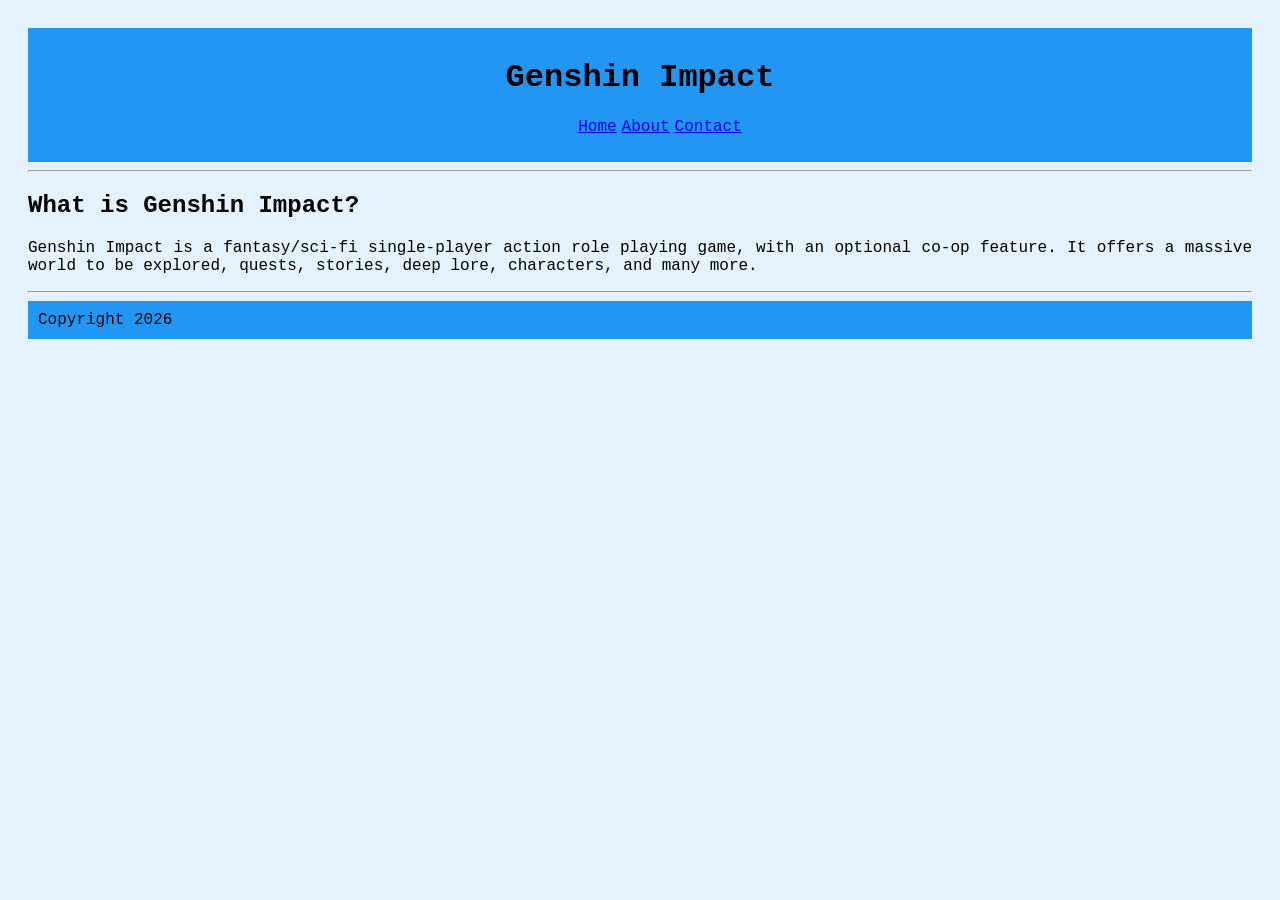
<file: week1/output/index.html>
<!DOCTYPE html>
<html lang="en">
<head>
    <meta charset="UTF-8">
    <meta name="viewport" content="width=device-width, initial-scale=1.0">
    <title>Home</title>
    <link rel="stylesheet" href="style.css">
</head>
<body>
    <header>
        <h1>Genshin Impact</h1>
        <nav>
            <ul>
                <li><a href="index.html">Home</a></li>
                <li><a href="about.html">About</a></li>
                <li><a href="contact.html">Contact</a></li>
            </ul>
        </nav>
    </header>
    <article>
        <hr>
        <h2>What is Genshin Impact?</h2>
        <p>
            Genshin Impact is a fantasy/sci-fi single-player action 
            role playing game, with an optional co-op feature. It 
            offers a massive world to be explored, quests, stories, 
            deep lore, characters, and many more.
        </p>
    </article>
    <hr>
    <footer>
        Copyright 2026
    </footer>
</body>
</html>
</file>
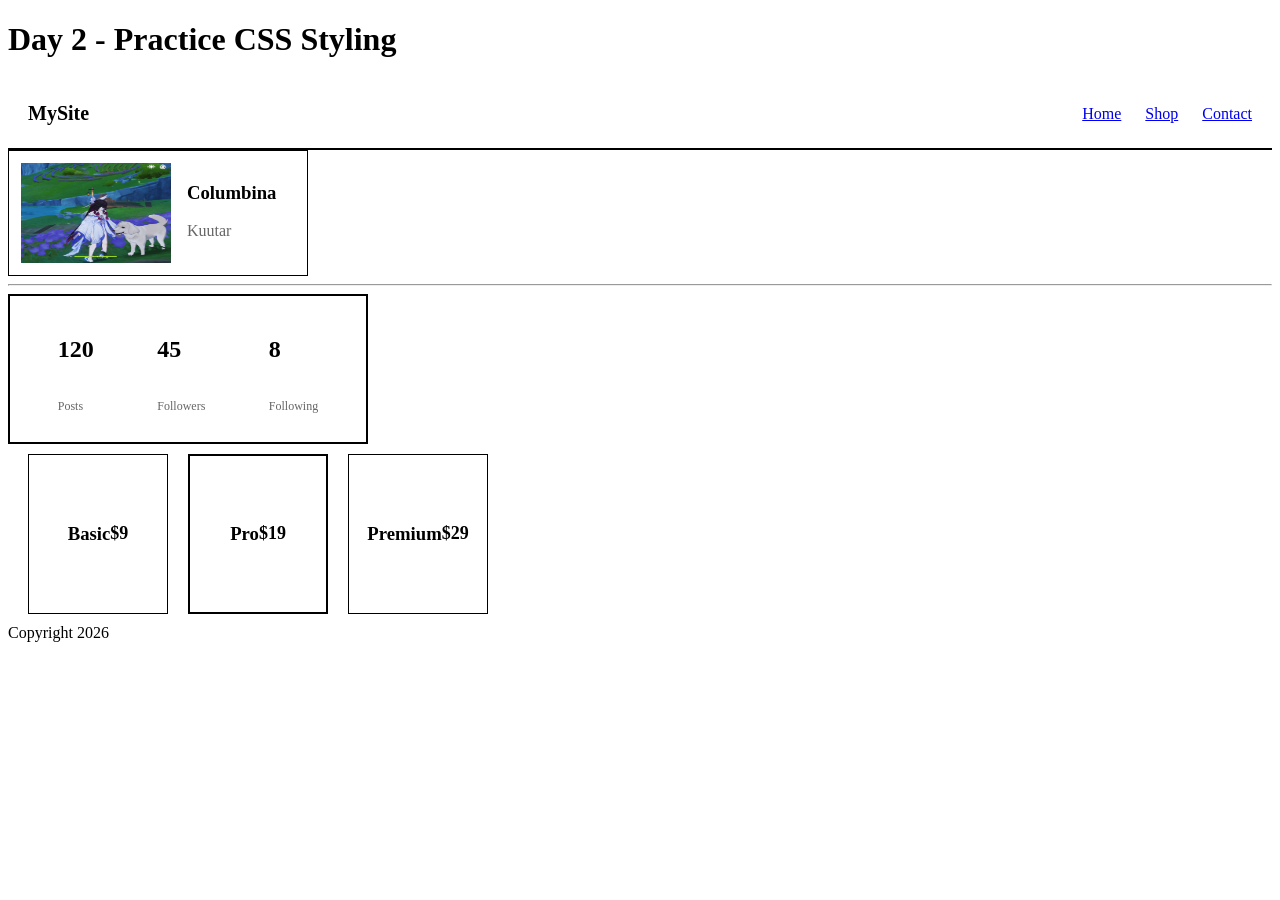
<file: week2/session1/index.html>
<!DOCTYPE html>
<html lang="en">
<head>
    <meta charset="UTF-8">
    <meta name="viewport" content="width=device-width, initial-scale=1.0">
    <title>Home</title>
    <link rel="stylesheet" href="style.css">
</head>
<body>
    <header>
        <h1>Day 2 - Practice CSS Styling</h1>
        <nav class="navbar">
            <div class="logo">MySite</div>
            <ul class="nav-links">
                <li><a href="#">Home</a></li>
                <li><a href="#">Shop</a></li>
                <li><a href="#">Contact</a></li>
            </ul>
        </nav>
    </header>
    <section>
        <div class="card">
            <img src="columbina.png" class="avatar" alt="Columbina with Ramon the Dawg">
            <div class="info">
                <h3>Columbina</h3>
                <p class="role">Kuutar</p>
            </div>
        </div>
        <hr>
        <div class="stats">
            <div class="stat">
                <p class="number">120</p>
                <p class="label">Posts</p>
            </div>
            <div class="stat">
                <p class="number">45</p>
                <p class="label">Followers</p>
            </div>
            <div class="stat">
                <p class="number">8</p>
                <p class="label">Following</p>
            </div>
        </div>
        <div class="pricing-row">
            <div class="plan">
                <h3>Basic</h3>
                <p class="price">$9</p>
            </div>
            <div class="plan featured">
                <h3>Pro</h3>
                <p class="price">$19</p>
            </div>
            <div class="plan">
                <h3>Premium</h3>
                <p class="price">$29</p>
            </div>
        </div>
    </section>
    <footer>
        Copyright 2026
    </footer>
</body>
</html>
</file>
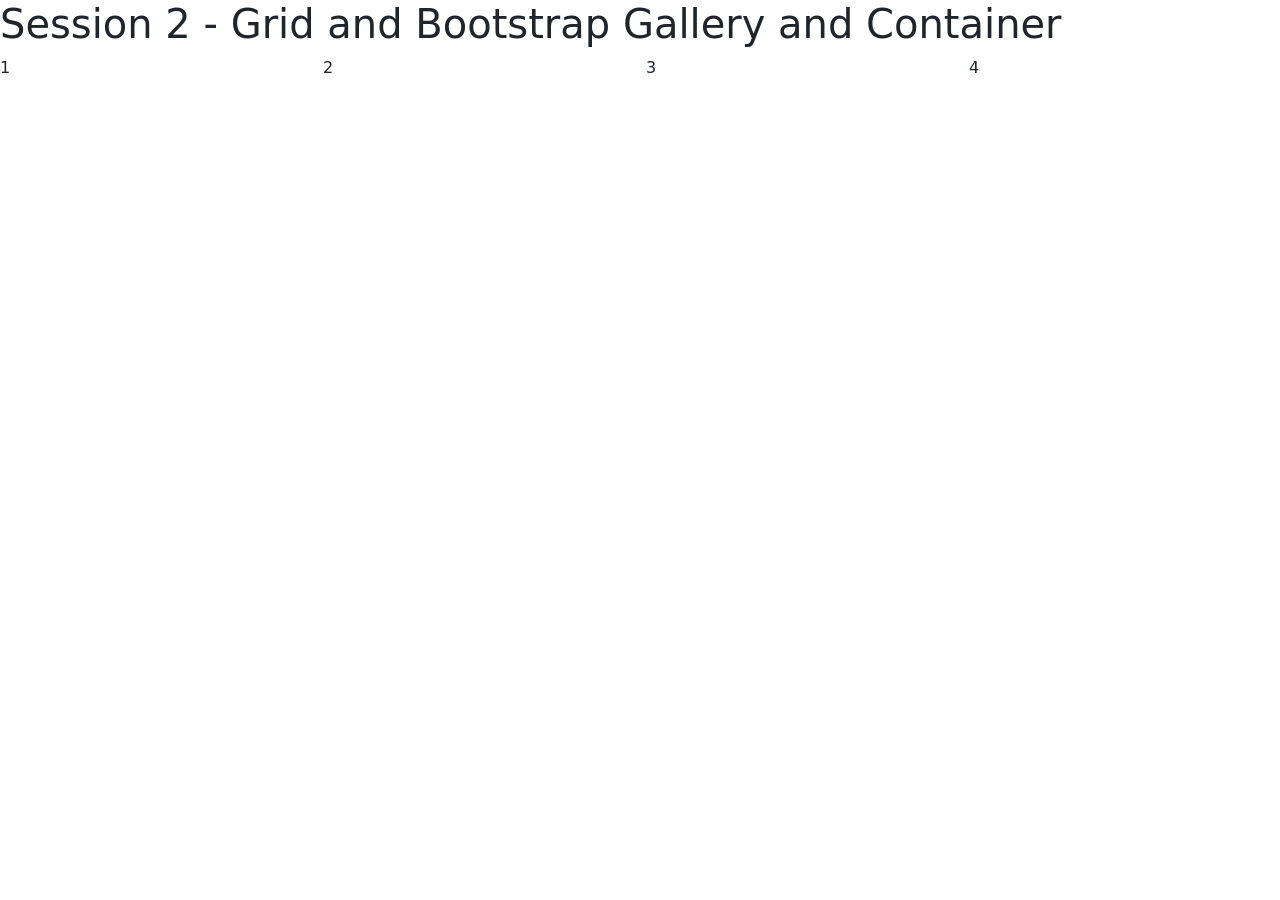
<file: week2/session2/practice/index.html>
<!DOCTYPE html>
<html lang="en">
<head>
    <meta charset="UTF-8">
    <meta name="viewport" content="width=device-width, initial-scale=1.0">
    <title>Home</title>
    <link href="https://cdn.jsdelivr.net/npm/bootstrap@5.3.3/dist/css/bootstrap.min.css" rel="stylesheet">
    <link rel="stylesheet" href="style.css">
</head>
<body>
    <header>
        <h1>Session 2 - Grid and Bootstrap Gallery and Container</h1>
    </header>
    <section>
        <div class="container">
            <div class="row">
                <div class="col-4"></div>
                <div class="col-4"></div>
                <div class="col-4"></div>
            </div>
        </div>
    </section>
    <section>
        <div class="gallery">
            <div class="item">1</div>
            <div class="item">2</div>
            <div class="item">3</div>
            <div class="item">4</div>
        </div>
    </section>
    <section>
        <div class="container">
            <div class="row">
                <div class="col-3"></div>
                <div class="col-9"></div>
            </div>
        </div>
    </section>
    <section>
        <div class="container">
            <div class="row">
                <div class="col-3"></div>
                <div class="col-3"></div>
                <div class="col-3"></div>
                <div class="col-3"></div>
            </div>
        </div>
    </section>
</body>
</html>
</file>
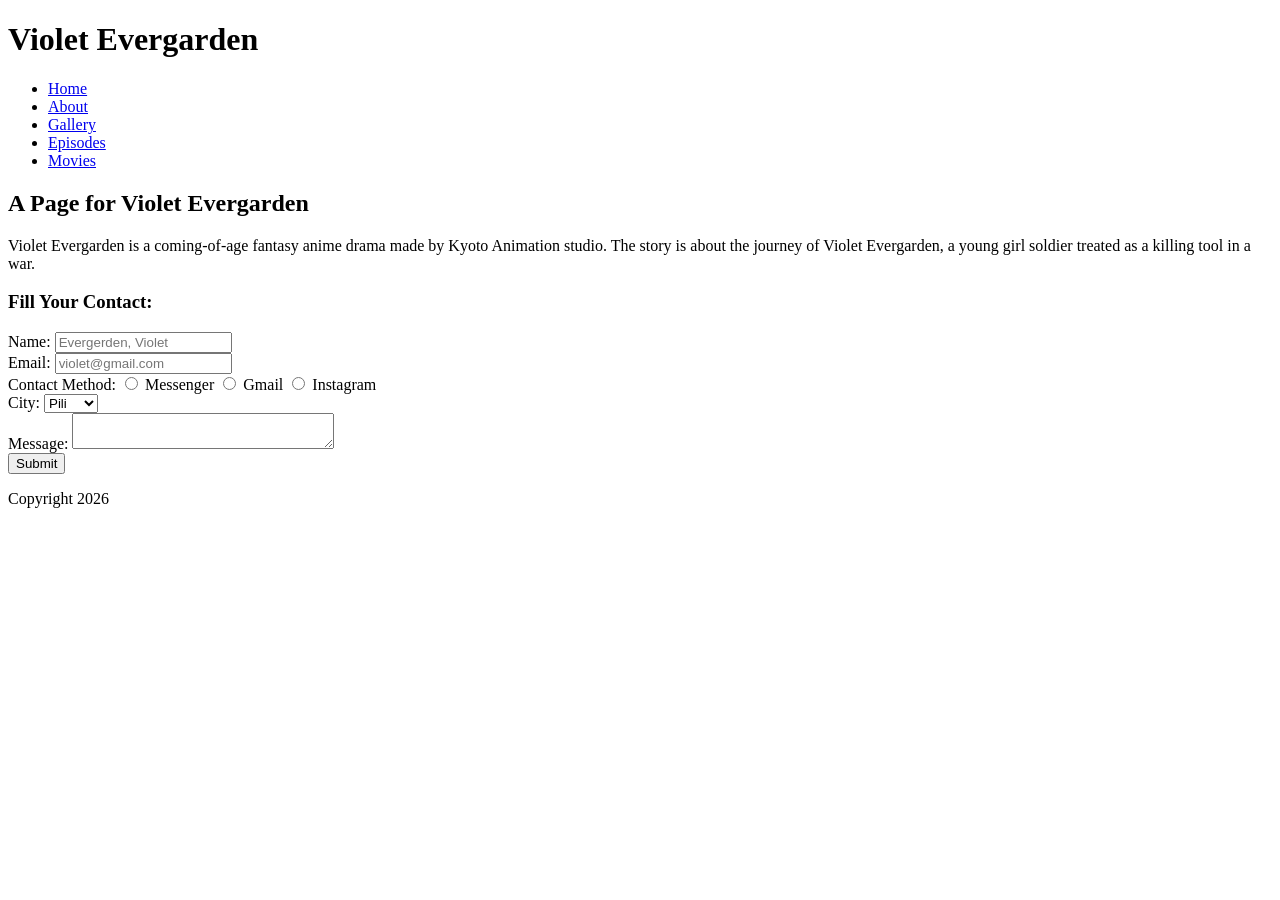
<file: session2.html>
<!DOCTYPE html>
<html lang="en">
<head>
    <meta charset="UTF-8">
    <meta name="viewport" content="width=device-width, initial-scale=1.0">
    <title>Home</title>
</head>
<body>
    <header>
        <h1>
            Violet Evergarden
        </h1>
        <nav>
            <!--nav is a list of links-->
            <ul>
                <li><a href="#">Home</a></li>
                <li><a href="#">About</a></li>
                <li><a href="#">Gallery</a></li>
                <li><a href="#">Episodes</a></li>
                <li><a href="#">Movies</a></li>
            </ul>
        </nav>
    </header>

    <main>
        <section>
            <h2>
                A Page for Violet Evergarden
            </h2>
            <p>
                Violet Evergarden is a coming-of-age fantasy 
                anime drama made by Kyoto Animation studio. 
                The story is about the journey of Violet Evergarden, 
                a young girl soldier treated as a killing tool in a war.
            </p>
        </section>
        <section>
            <!--
            Name (text input)
            Email (email input)
            A dropdown for "Reason for contact" (at least 3 options)
            A radio group for something (your choice — e.g. "Preferred contact method": Email / Phone)
            A message textarea
            A submit button
            -->
            <h3>
                Fill Your Contact:
            </h3>
            <form action="#" method="post">
                <label for="name">Name:</label>
                <input type="text" id="name" name="name" placeholder="Evergerden, Violet">
                <br>
                <label for="email">Email:</label>
                <input type="email" id="email" name="email" placeholder="violet@gmail.com">
                <br>
                <label for="contact_method">Contact Method:</label>
                <input type="radio" id="messenger" name="contact_method" value="messenger">
                <label for="messenger">Messenger</label>
                <input type="radio" id="gmail" name="contact_method" value="gmail">
                <label for="gmail">Gmail</label>
                <input type="radio" id="instagram" name="contact_method" value="instagram">
                <label for="instagram">Instagram</label>
                <br>
                <label for="city">City:</label>
                <select name="city" id="city">
                    <option value="pili">Pili</option>
                    <option value="bula">Bula</option>
                    <option value="naga">Naga</option>
                </select>
                <br>
                <label for="message">Message:</label>
                <textarea id="message" name="message" cols="30" rows="2"></textarea>
                <br>
                <button type="submit">Submit</button>
            </form>
        </section>
    </main>

    <footer>
        <p>Copyright 2026</p>
    </footer>
</body>
</html>
</file>
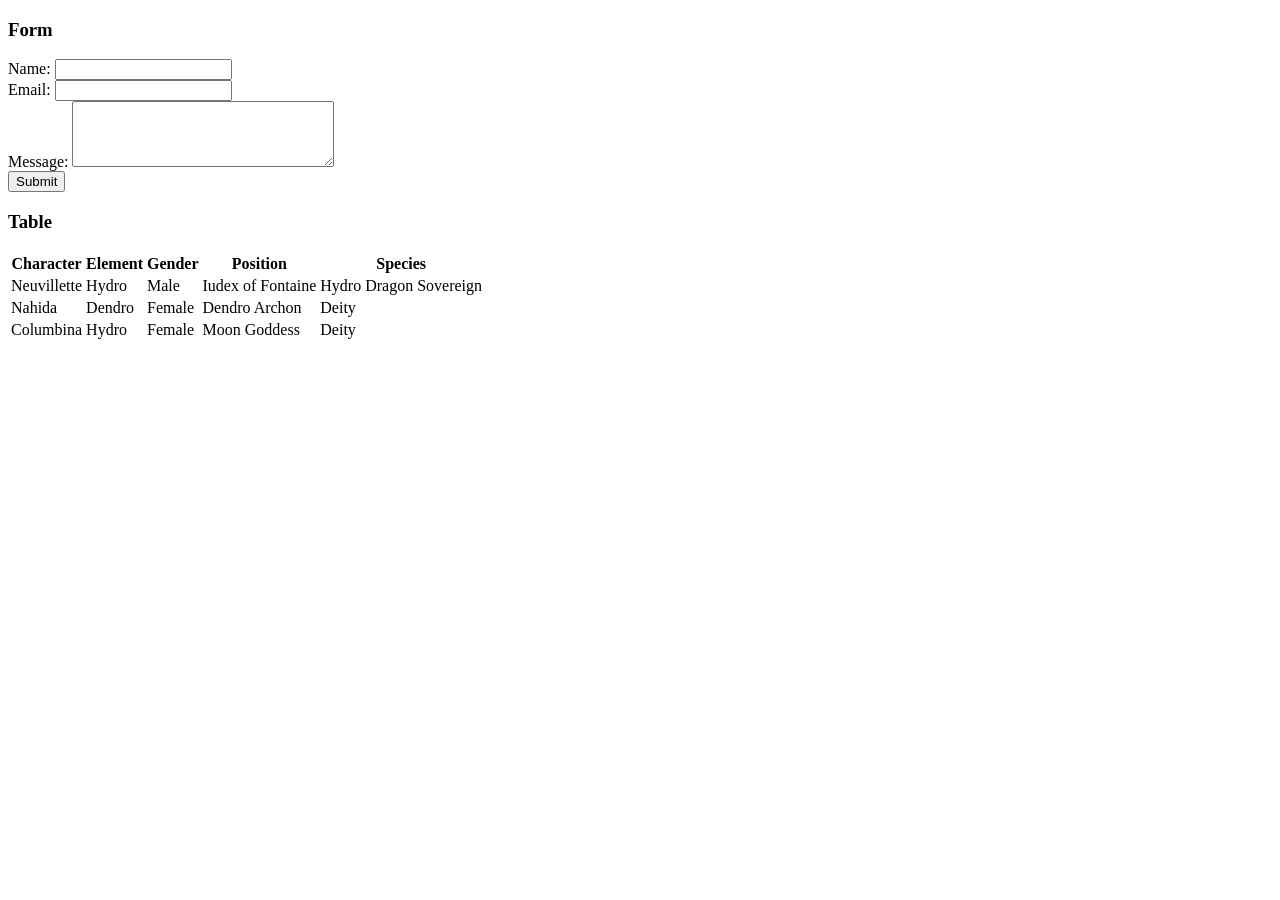
<file: week1/session3.html>
<!DOCTYPE html>
<html lang="en">
<head>
    <meta charset="UTF-8">
    <meta name="viewport" content="width=device-width, initial-scale=1.0">
    <title>Home</title>
</head>
<body>
    <header>
        <nav>

        </nav>
    </header>
    <section>
        <h3>Form</h3>
        <form action="#" method="post">
            <label for="name">Name:</label>
            <input type="text" name="name" id="name">
            <br>
            <label for="email">Email:</label>
            <input type="email" name="email" id="email">
            <br>
            <label for="message">Message:</label>
            <textarea name="message" id="message" cols="30" rows="4"></textarea>
            <br>
            <button type="submit">Submit</button>
        </form>
    </section>
    <section>
        <h3>Table</h3>
        <table>
            <thead>
                <tr>
                    <th>Character</th>
                    <th>Element</th>
                    <th>Gender</th>
                    <th>Position</th>
                    <th>Species</th>
                </tr>
            </thead>
            <tbody>
                <tr>
                    <td>Neuvillette</td>
                    <td>Hydro</td>
                    <td>Male</td>
                    <td>Iudex of Fontaine</td>
                    <td>Hydro Dragon Sovereign</td>
                </tr>
                <tr>
                    <td>Nahida</td>
                    <td>Dendro</td>
                    <td>Female</td>
                    <td>Dendro Archon</td>
                    <td>Deity</td>
                </tr>
                <tr>
                    <td>Columbina</td>
                    <td>Hydro</td>
                    <td>Female</td>
                    <td>Moon Goddess</td>
                    <td>Deity</td>
                </tr>
            </tbody>
        </table>
    </section>
</body>
</html>
</file>
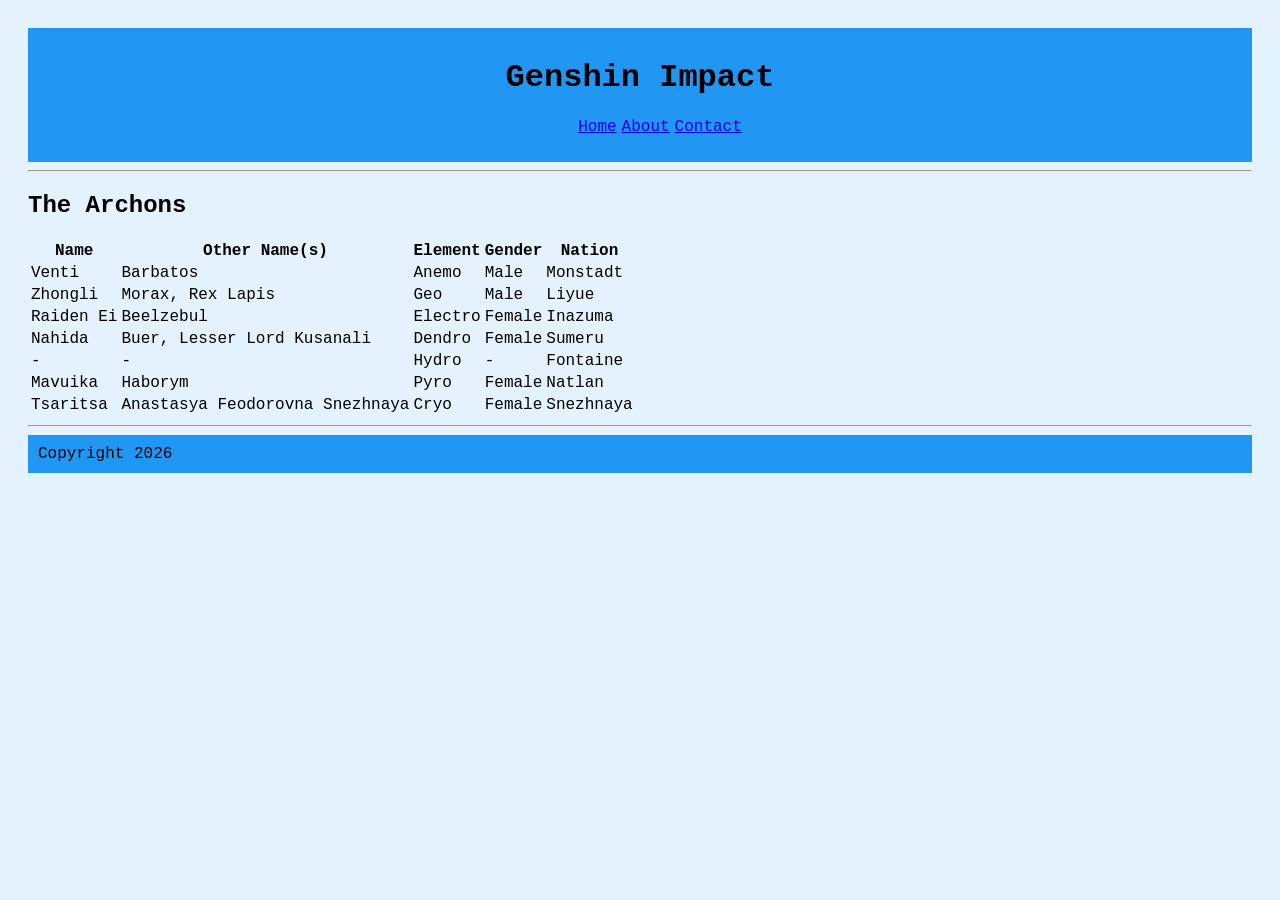
<file: week1/output/about.html>
<!DOCTYPE html>
<html lang="en">
<head>
    <meta charset="UTF-8">
    <meta name="viewport" content="width=device-width, initial-scale=1.0">
    <title>About</title>
    <link rel="stylesheet" href="style.css">
</head>
<body>
    <header>
        <h1>Genshin Impact</h1>
        <nav>
            <ul>
                <li><a href="index.html">Home</a></li>
                <li><a href="about.html">About</a></li>
                <li><a href="contact.html">Contact</a></li>
            </ul>
        </nav>
    </header>
    <section>
        <hr>
        <h2>The Archons</h2>
        <table>
            <thead>
                <tr>
                    <th>Name</th>
                    <th>Other Name(s)</th>
                    <th>Element</th>
                    <th>Gender</th>
                    <th>Nation</th>
                </tr>
            </thead>
            <tbody>
                <tr>
                    <td>Venti</td>
                    <td>Barbatos</td>
                    <td>Anemo</td>
                    <td>Male</td>
                    <td>Monstadt</td>
                </tr>
                <tr>
                    <td>Zhongli</td>
                    <td>Morax, Rex Lapis</td>
                    <td>Geo</td>
                    <td>Male</td>
                    <td>Liyue</td>
                </tr>
                <tr>
                    <td>Raiden Ei</td>
                    <td>Beelzebul</td>
                    <td>Electro</td>
                    <td>Female</td>
                    <td>Inazuma</td>
                </tr>
                <tr>
                    <td>Nahida</td>
                    <td>Buer, Lesser Lord Kusanali</td>
                    <td>Dendro</td>
                    <td>Female</td>
                    <td>Sumeru</td>
                </tr>
                <tr>
                    <td>-</td>
                    <td>-</td>
                    <td>Hydro</td>
                    <td>-</td>
                    <td>Fontaine</td>
                </tr>
                <tr>
                    <td>Mavuika</td>
                    <td>Haborym</td>
                    <td>Pyro</td>
                    <td>Female</td>
                    <td>Natlan</td>
                </tr>
                <tr>
                    <td>Tsaritsa</td>
                    <td>Anastasya Feodorovna Snezhnaya</td>
                    <td>Cryo</td>
                    <td>Female</td>
                    <td>Snezhnaya</td>
                </tr>
            </tbody>
        </table>
        <hr>
    </section>
    <footer>
        Copyright 2026
    </footer>
</body>
</html>
</file>
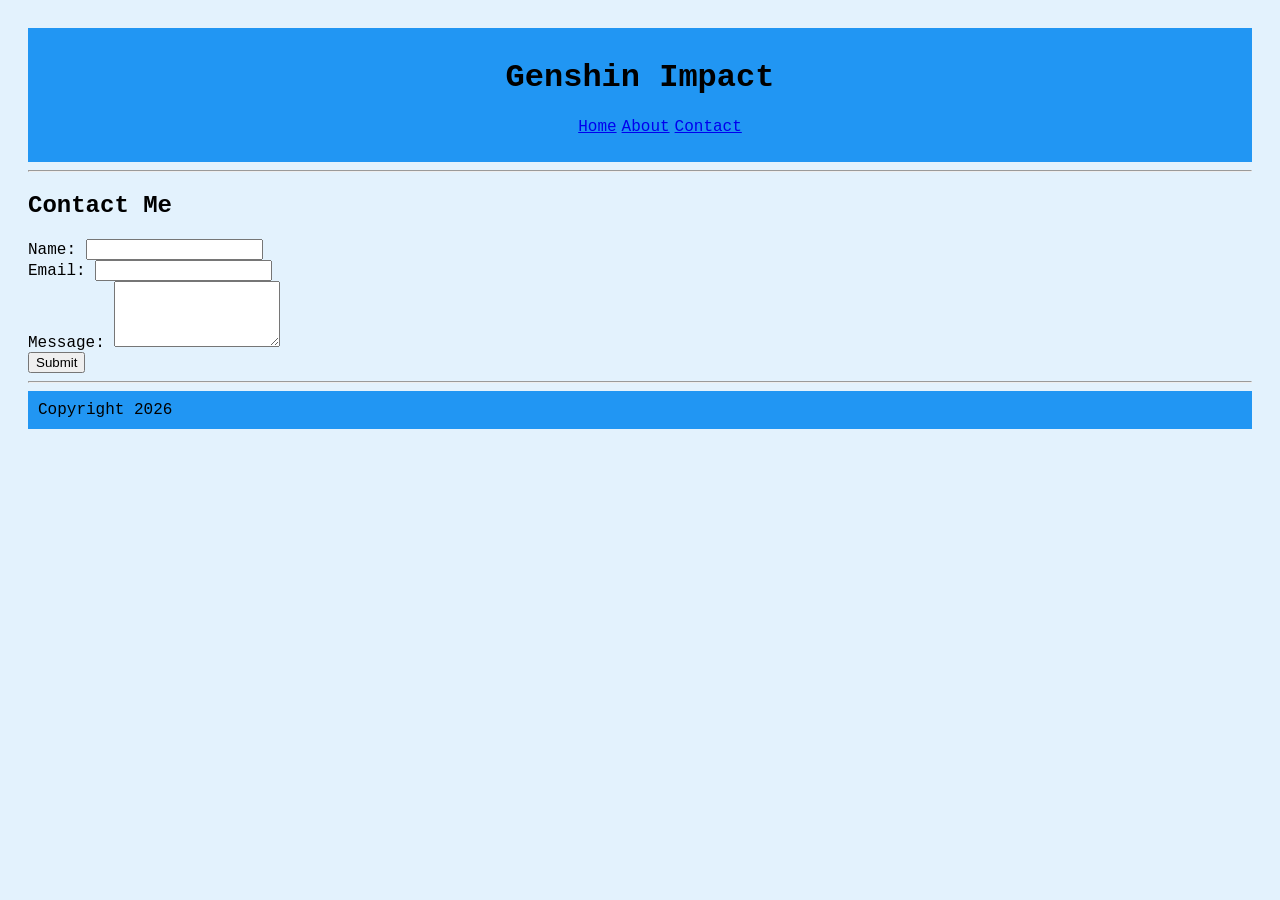
<file: week1/output/contact.html>
<!DOCTYPE html>
<html lang="en">
<head>
    <meta charset="UTF-8">
    <meta name="viewport" content="width=device-width, initial-scale=1.0">
    <title>Contact Me</title>
    <link rel="stylesheet" href="style.css">
</head>
<body>
    <header>
        <h1>Genshin Impact</h1>
        <nav>
            <ul>
                <li><a href="index.html">Home</a></li>
                <li><a href="about.html">About</a></li>
                <li><a href="contact.html">Contact</a></li>
            </ul>
        </nav>
    </header>
    <section>
        <hr>
        <h2>Contact Me</h2>
        <form action="#" method="post">
            <label for="name">Name:</label>
            <input type="text" name="name" id="name">
            <br>
            <label for="email">Email:</label>
            <input type="email" name="email" id="email">
            <br>
            <label for="message">Message:</label>
            <textarea name="message" id="message" cols="18" rows="4"></textarea>
            <br>
            <button type="submit">Submit</button>
        </form>
        <hr>
    </section>
    <footer>
        Copyright 2026
    </footer>
</body>
</html>
</file>
<file: week1/output/style.css>
nav ul {
    list-style: none;
    display: flex;
    gap: 5px;
    justify-content: center;
}
header {
    background-color: #2196F3;
    padding: 10px;
    text-align: center;
}
body {
   font-family: 'Courier New', Courier, monospace;
    background-color: #E3F2FD;
    padding: 20px;
}
article {
    text-align: justify;
}
footer {
    background-color: #2196F3;
    padding: 10px;
}
</file>
<file: week2/session1/style.css>
.navbar {
    display: flex;
    flex-direction: row;
    justify-content:space-between;
    align-items: center;
    box-sizing: border-box;
    height: 70px;
    padding-left: 20px;
    padding-right: 20px;
    border-bottom: 2px solid black;
}
.logo {
    font-size: 20px;
    font-weight: bold;
}
.nav-links {
    list-style: none;
    display: flex;
    flex-direction: row;
    gap: 24px;
}
.card {
    display: flex;
    flex-direction: row;
    gap: 16px;  /*spacing between items*/
    box-sizing: border-box;
    width: 300px;
    padding: 12px;
    border: 1px solid black;
}
.avatar {
    width: 150px;
    height: 100px;
}
.role {
    color: #666;
}
.stats {
    display: flex;
    flex-direction: row;
    justify-content: space-around;
    box-sizing: border-box;
    width: 360px;
    padding: 16px;
    border: 2px solid black;
}
.stat {
    display: flex;
    flex-direction: column;
}
.number {
    font-weight: bold;
    font-size: 24px;
}
.label {
    color: #666;
    font-size: 12px;
}
.pricing-row {
    display: flex;
    flex-direction: row;
    gap: 20px;
    justify-content: center;
    box-sizing: border-box;
    width: 500px;
    padding: 10px;
}
.plan {
    display: flex;
    justify-content: center;
    align-items: center;
    box-sizing: border-box;
    width: 140px;
    height: 160px;
    border: 1px solid black;
}
.plan.featured {
    border: 2px solid black;
}
.price {
    font-weight: bold;
    font-size: 18px;
}
</file>
<file: week2/session2/practice/style.css>
.page-layout {
    display: grid;
    grid-template-columns: 1fr 1fr 1fr;
    gap: 16px;
}
.gallery {
    display: grid;
    grid-template-columns: 1fr 1fr 1fr 1fr;
    gap: 12px;
}
.sidebar {
    
}
</file>
